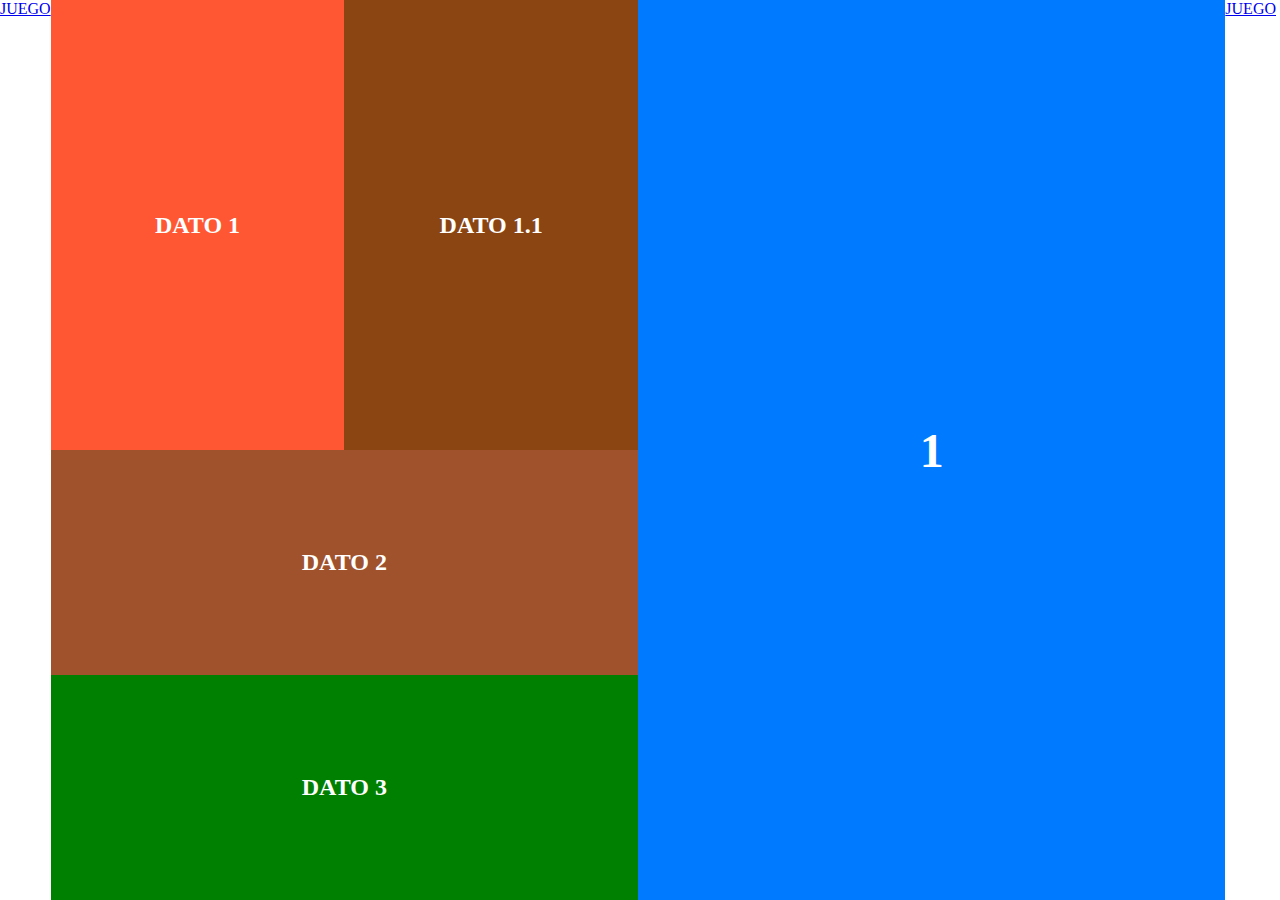
<file: index.html>
<!DOCTYPE html>
<html lang="es">
<head>
    <link rel="stylesheet" href="estilos/estilos.css">
  <meta charset="UTF-8">
  <meta name="viewport" content="width=device-width, initial-scale=1.0">
  <title>examen Cris</title>
  
</head>
<body>
    <a href="juego.html">JUEGO</a>
  
  <div class="left">
    <div class="top-row">
      <div class="dato1">DATO 1</div>
      <div class="dato11">DATO 1.1</div>
    </div>
    <div class="dato2">DATO 2</div>
    <div class="dato3">DATO 3</div>
  </div>

  
  <div class="right">1</div>
  <table><a href="juego.html">JUEGO</a></table>
  
</body>
</html>
</file>
<file: estilos/estilos.css>
body {
    margin: 0;
    padding: 0;
    display: flex;
    height: 100vh; 
  }

  .left {
    width: 50%; 
    display: flex;
    flex-direction: column;
  }

  .top-row {
    display: flex;
    height: 50%; 
  }

  .dato1, .dato11 {
    flex: 1; 
    display: flex;
    justify-content: center;
    align-items: center;
    color: white;
    font-size: 1.5em;
    font-weight: bold;
  }

  .dato1 {
    background-color: #FF5733; 
  }

  .dato11 {
    background-color: #8B4513; 
  }

  .dato2, .dato3 {
    height: 25%; 
    display: flex;
    justify-content: center;
    align-items: center;
    color: white;
    font-size: 1.5em;
    font-weight: bold;
  }

  .dato2 {
    background-color: #A0522D; 
  }

  .dato3 {
    background-color: #008000; 
  }

  .right {
    width: 50%; 
    background-color: #007BFF; 
    display: flex;
    justify-content: center;
    align-items: center;
    color: white;
    font-size: 3em;
    font-weight: bold;
  }
</file>
